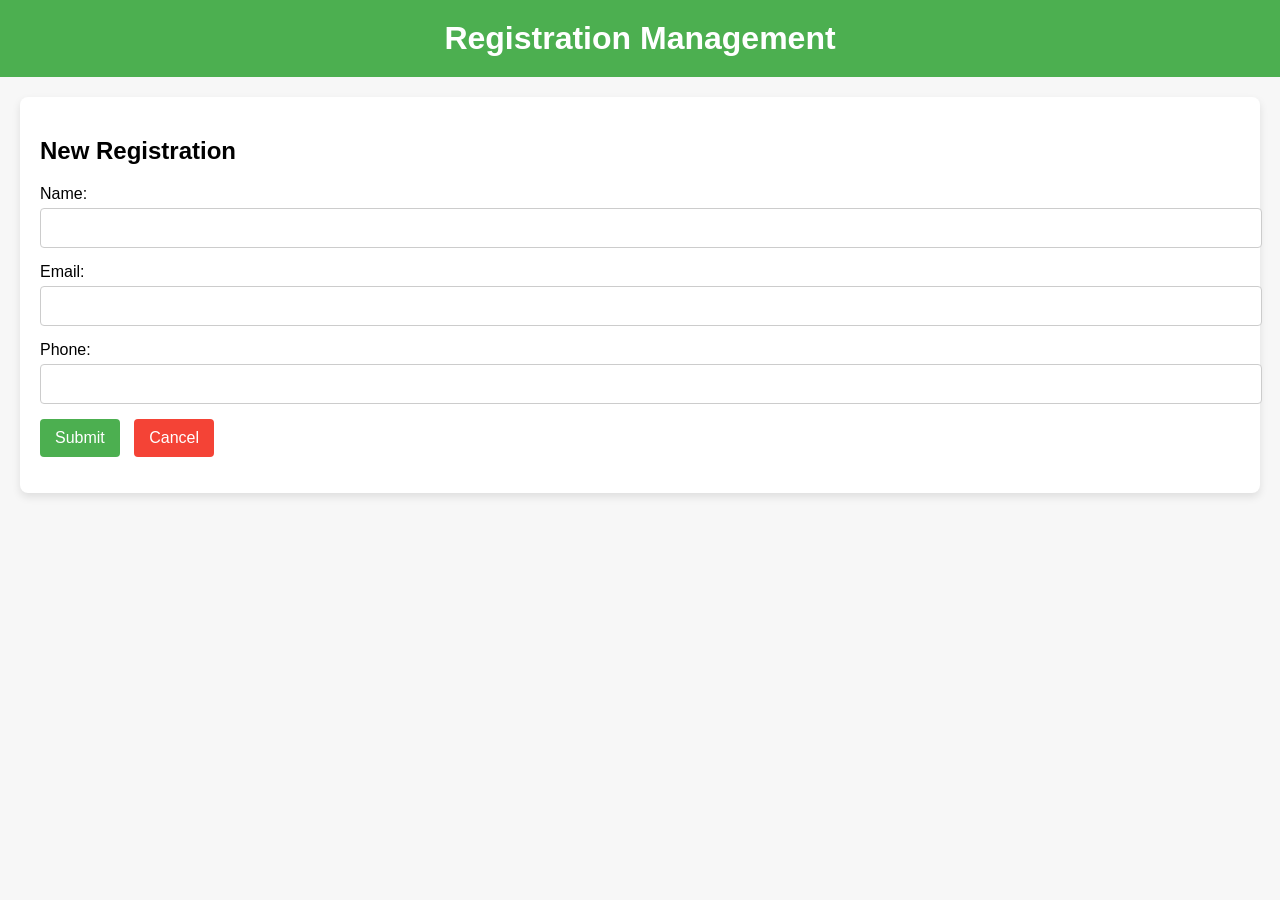
<file: web-zip/HTML/event.html>
<!DOCTYPE html>
<html lang="en">
<head>
    <meta charset="UTF-8">
    <meta name="viewport" content="width=device-width, initial-scale=1.0">
    <title>Registration App</title>
    <style>
        body {
            font-family: Arial, sans-serif;
            background-color: #f7f7f7;
            margin: 0;
            padding: 0;
        }
        header {
            background-color: #4CAF50;
            color: white;
            text-align: center;
            padding: 20px 0;
        }
        h1 {
            margin: 0;
        }
        main {
            padding: 20px;
        }
        .form-section {
            background-color: white;
            padding: 20px;
            border-radius: 8px;
            box-shadow: 0 4px 8px rgba(0, 0, 0, 0.1);
            margin-bottom: 30px;
        }
        .form-group {
            margin-bottom: 15px;
        }
        .form-group label {
            display: block;
            margin-bottom: 5px;
        }
        .form-group input {
            width: 100%;
            padding: 10px;
            font-size: 16px;
            border-radius: 4px;
            border: 1px solid #ccc;
        }
        .form-group input:focus {
            outline: none;
            border-color: #4CAF50;
        }
        button {
            padding: 10px 15px;
            font-size: 16px;
            border-radius: 4px;
            border: none;
            cursor: pointer;
            margin-right: 10px;
        }
        button[type="submit"] {
            background-color: #4CAF50;
            color: white;
        }
        button[type="button"] {
            background-color: #f44336;
            color: white;
        }
        .message {
            font-size: 16px;
            margin-top: 15px;
            color: #4CAF50;
        }
    </style>
</head>
<body>

    <header>
        <h1>Registration Management</h1>
    </header>

    <main>
        <!-- Registration Form -->
        <section class="form-section">
            <h2>New Registration</h2>
            <form class="registration-form">
                <div class="form-group">
                    <label for="name">Name:</label>
                    <input type="text" id="name" required>
                </div>
                <div class="form-group">
                    <label for="email">Email:</label>
                    <input type="email" id="email" required>
                </div>
                <div class="form-group">
                    <label for="phone">Phone:</label>
                    <input type="text" id="phone" required>
                </div>
                <button type="submit">Submit</button>
                <button type="button">Cancel</button>
            </form>
            <p class="message"></p>
        </section>
    </main>

</body>
</html>
</file>
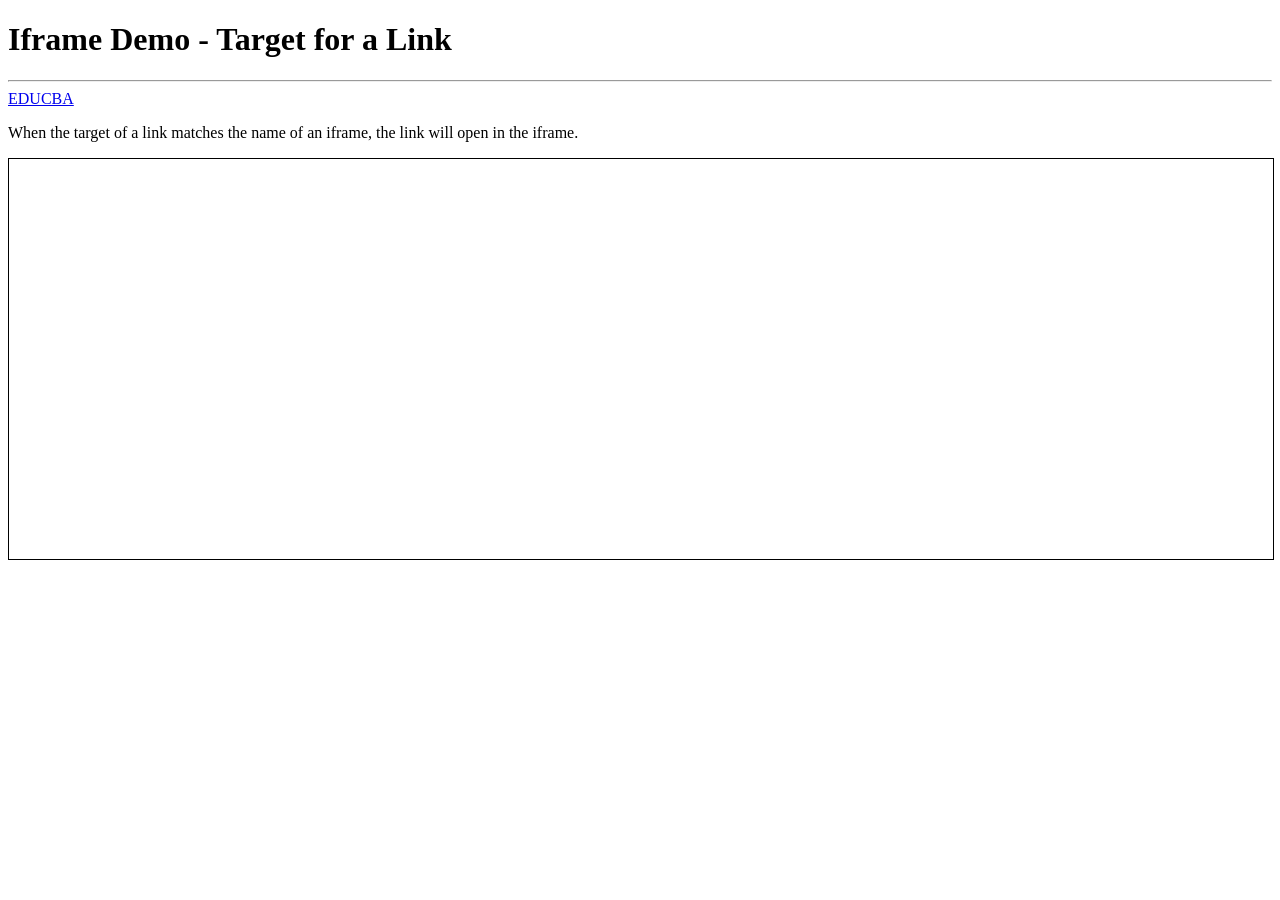
<file: web-zip/HTML/iframe.html>
<!DOCTYPE html>
<html lang="en">
<head>
    <meta charset="UTF-8">
    <meta name="viewport" content="width=device-width, initial-scale=1.0">
    <title>Iframe Demo</title>
</head>
<body>
    <h1>Iframe Demo - Target for a Link</h1>

    <hr>

    <a href="https://www.educba.com" target="contentFrame">EDUCBA</a>

    <p>When the target of a link matches the name of an iframe, the link will open in the iframe.</p>

    <iframe 
        name="contentFrame" 
        width="100%" 
        height="400px" 
        style="border: 1px solid #000;">
    </iframe>
</body>
</html>
</file>
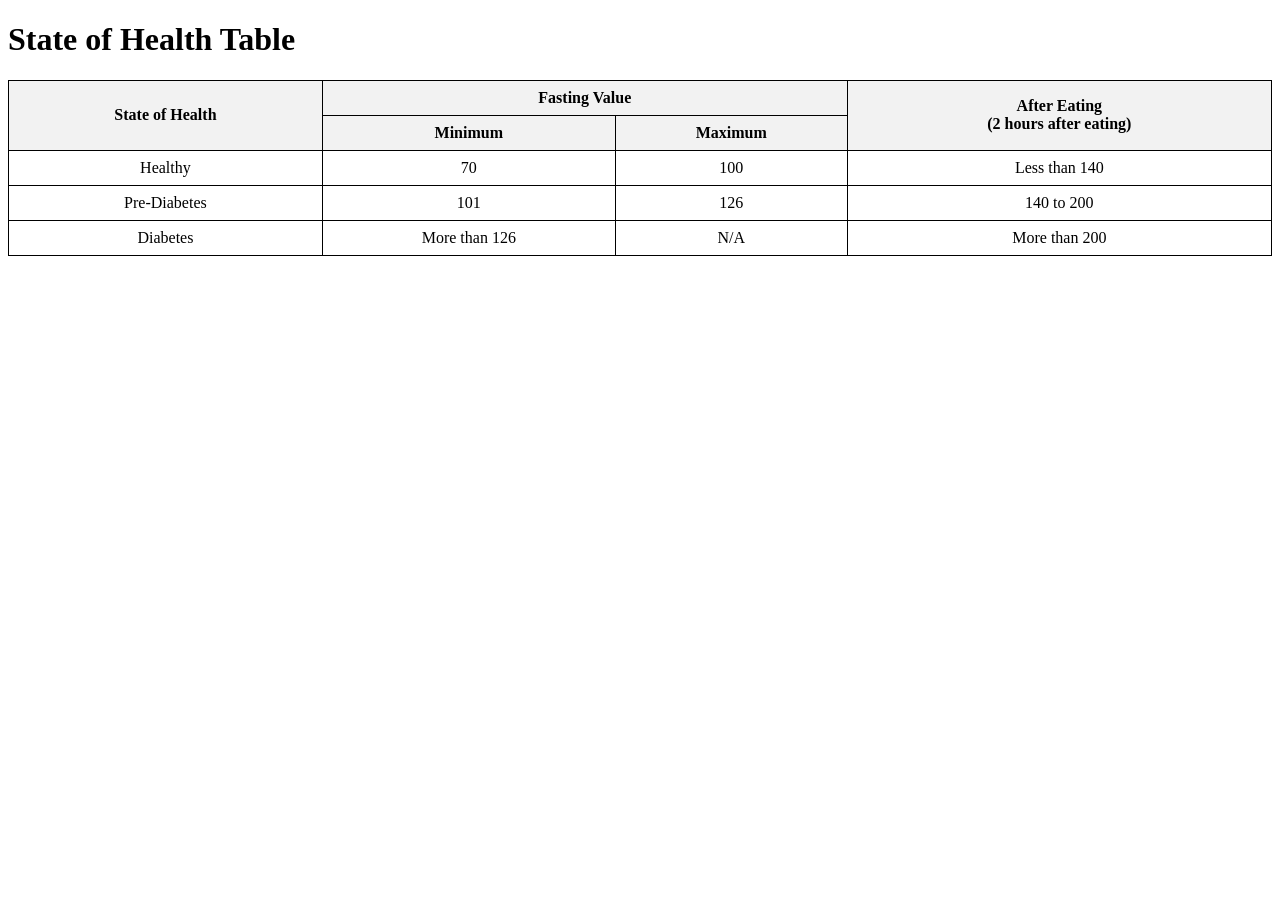
<file: web-zip/HTML/spanning.html>
<!DOCTYPE html>
<html lang="en">
<head>
    <meta charset="UTF-8">
    <meta name="viewport" content="width=device-width, initial-scale=1.0">
    <title>State of Health Table</title>
    <style>
        table {
            width: 100%;
            border-collapse: collapse;
        }
        th, td {
            border: 1px solid black;
            text-align: center;
            padding: 8px;
        }
        th {
            background-color: #f2f2f2;
        }
    </style>
</head>
<body>
    <h1>State of Health Table</h1>
    <table>
        <thead>
            <tr>
                <th rowspan="2">State of Health</th>
                <th colspan="2">Fasting Value</th>
                <th rowspan="2">After Eating<br>(2 hours after eating)</th>
            </tr>
            <tr>
                <th>Minimum</th>
                <th>Maximum</th>
            </tr>
        </thead>
        <tbody>
            <tr>
                <td>Healthy</td>
                <td>70</td>
                <td>100</td>
                <td>Less than 140</td>
            </tr>
            <tr>
                <td>Pre-Diabetes</td>
                <td>101</td>
                <td>126</td>
                <td>140 to 200</td>
            </tr>
            <tr>
                <td>Diabetes</td>
                <td>More than 126</td>
                <td>N/A</td>
                <td>More than 200</td>
            </tr>
        </tbody>
    </table>
</body>
</html>
</file>
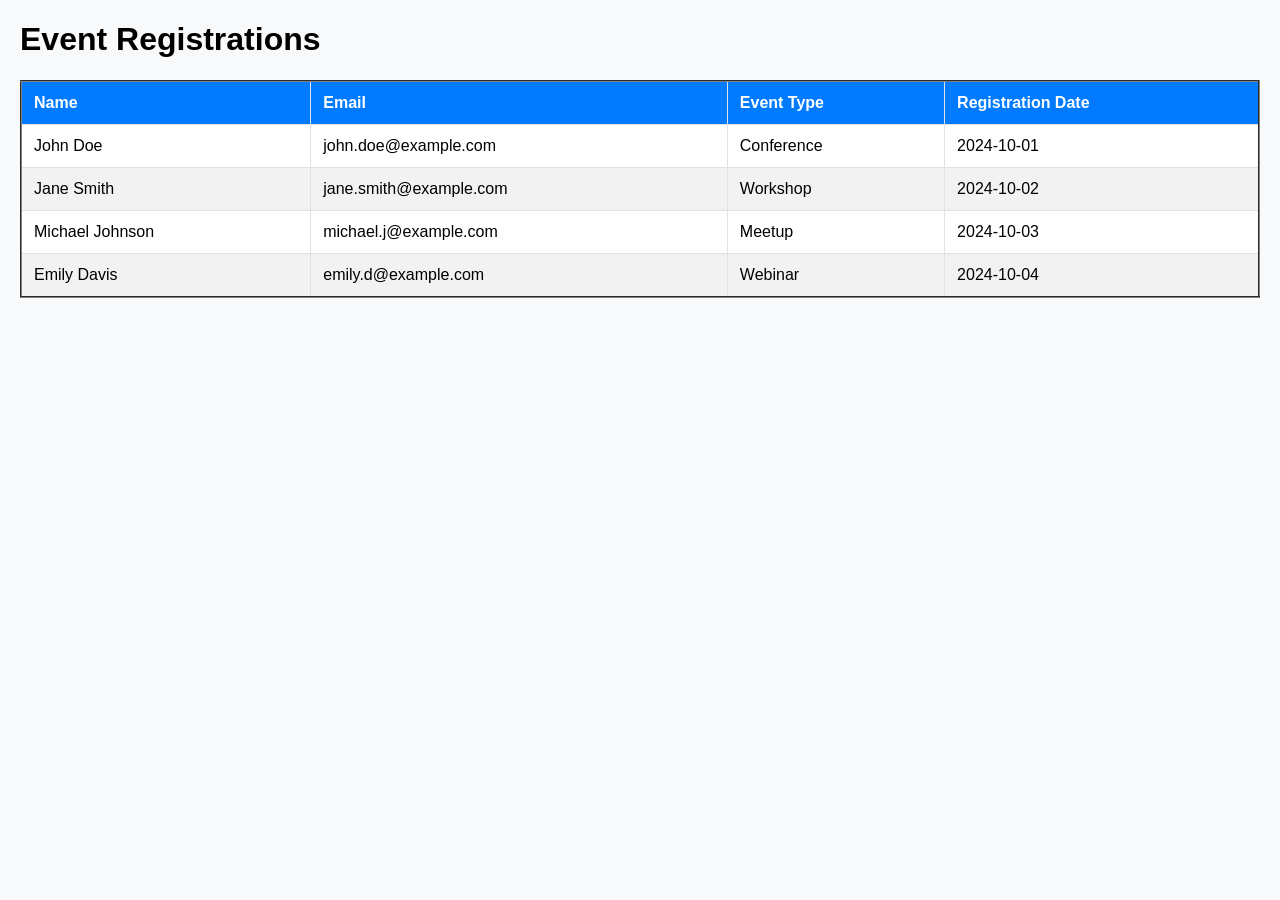
<file: web-zip/HTML/table.html>
<!DOCTYPE html>
<html lang="en">
<head>
    <meta charset="UTF-8">
    <meta name="viewport" content="width=device-width, initial-scale=1.0">
    <title>Sample Table with CSS</title>
    <style>
        body {
            font-family: Arial, sans-serif;
            margin: 20px;
            background-color: #f8f9fa;
        }
        table {
            width: 100%;
            border-collapse: collapse;
            margin: 20px 0;
            background-color: #ffffff;
        }
        th, td {
            border: 1px solid #dee2e6;
            padding: 12px;
            text-align: left;
        }
        th {
            background-color: #007bff;
            color: white;
        }
        tr:nth-child(even) {
            background-color: #f2f2f2;
        }
        tr:hover {
            background-color: #d1e7fd;
        }
    </style>
</head>
<body>

    <h1>Event Registrations</h1>
    
    <table border="2">
        <thead>
            <tr>
                <th>Name</th>
                <th>Email</th>
                <th>Event Type</th>
                <th>Registration Date</th>
            </tr>
        </thead>
        <tbody>
            <tr>
                <td>John Doe</td>
                <td>john.doe@example.com</td>
                <td>Conference</td>
                <td>2024-10-01</td>
            </tr>
            <tr>
                <td>Jane Smith</td>
                <td>jane.smith@example.com</td>
                <td>Workshop</td>
                <td>2024-10-02</td>
            </tr>
            <tr>
                <td>Michael Johnson</td>
                <td>michael.j@example.com</td>
                <td>Meetup</td>
                <td>2024-10-03</td>
            </tr>
            <tr>
                <td>Emily Davis</td>
                <td>emily.d@example.com</td>
                <td>Webinar</td>
                <td>2024-10-04</td>
            </tr>
        </tbody>
    </table>

</body>
</html>
</file>
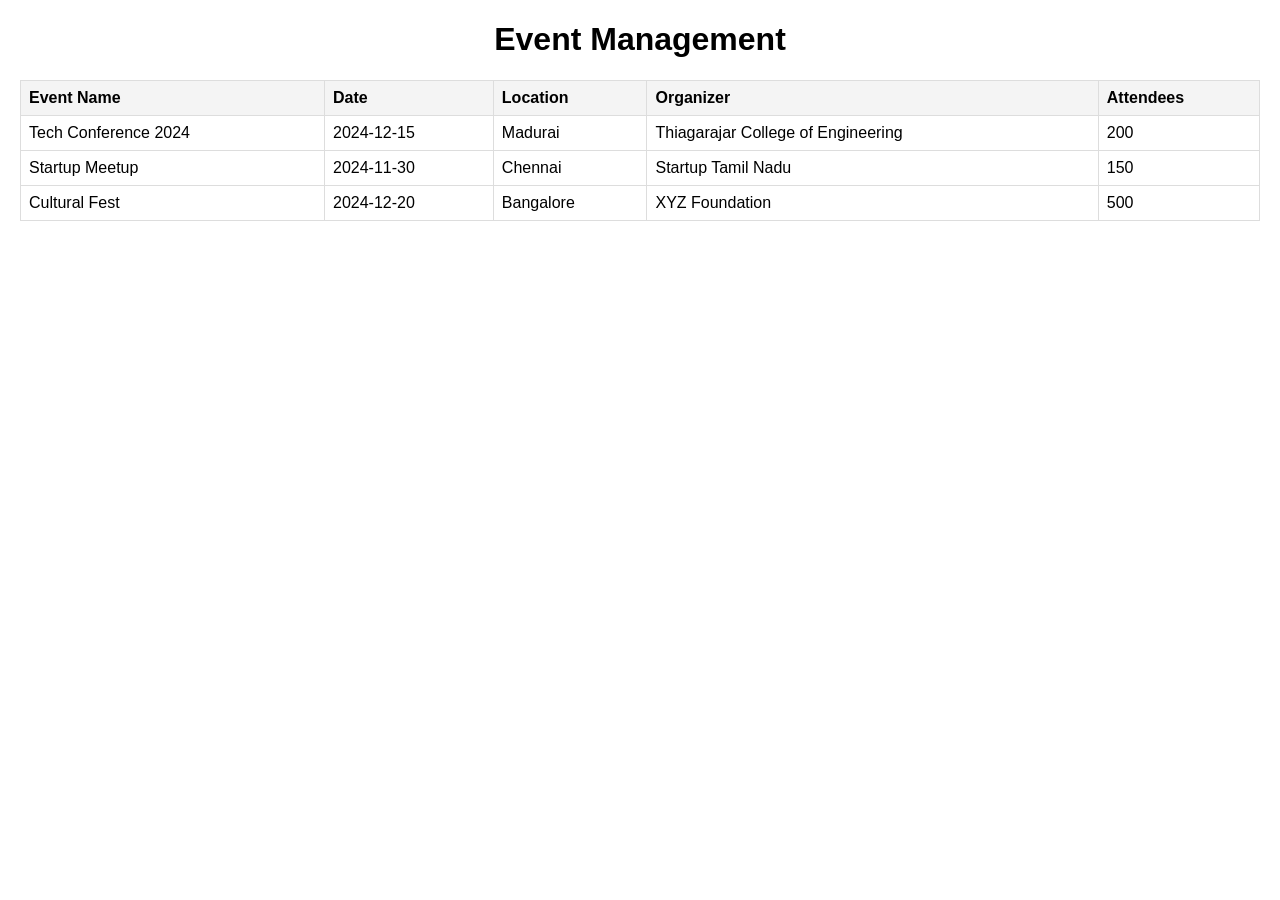
<file: web-zip/xml/event.html>
<!DOCTYPE html>
<html lang="en">
<head>
    <meta charset="UTF-8">
    <meta name="viewport" content="width=device-width, initial-scale=1.0">
    <title>Event Management</title>
    <style>
        body {
            font-family: Arial, sans-serif;
            margin: 20px;
        }
        table {
            width: 100%;
            border-collapse: collapse;
        }
        th, td {
            border: 1px solid #ddd;
            padding: 8px;
            text-align: left;
        }
        th {
            background-color: #f4f4f4;
        }
        h1 {
            text-align: center;
        }
    </style>
</head>
<body>
    <h1>Event Management</h1>
    <table>
        <thead>
            <tr>
                <th>Event Name</th>
                <th>Date</th>
                <th>Location</th>
                <th>Organizer</th>
                <th>Attendees</th>
            </tr>
        </thead>
        <tbody id="event-table">
            <!-- Data will be populated here -->
        </tbody>
    </table>

    <script>
        async function loadEvents() {
            const response = await fetch('event.xml');
            const text = await response.text();
            const parser = new DOMParser();
            const xmlDoc = parser.parseFromString(text, 'application/xml');

            const events = xmlDoc.getElementsByTagName('event');
            const tableBody = document.getElementById('event-table');

            for (let event of events) {
                const row = document.createElement('tr');

                const name = event.getElementsByTagName('name')[0].textContent;
                const date = event.getElementsByTagName('date')[0].textContent;
                const location = event.getElementsByTagName('location')[0].textContent;
                const organizer = event.getElementsByTagName('organizer')[0].textContent;
                const attendees = event.getElementsByTagName('attendees')[0].textContent;

                row.innerHTML = `
                    <td>${name}</td>
                    <td>${date}</td>
                    <td>${location}</td>
                    <td>${organizer}</td>
                    <td>${attendees}</td>
                `;

                tableBody.appendChild(row);
            }
        }

        // Load the events on page load
        loadEvents();
    </script>
</body>
</html>
</file>
